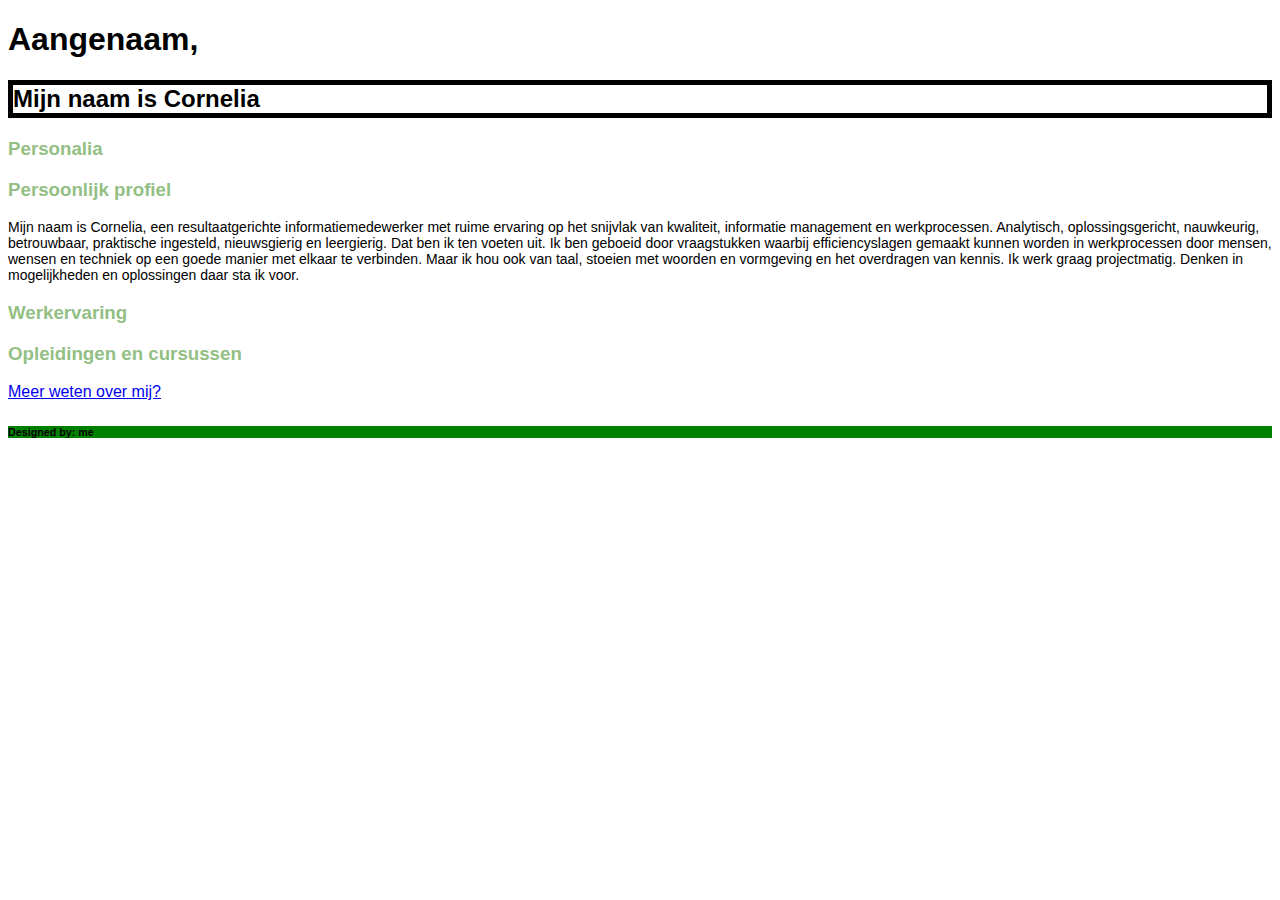
<file: index.html>
<!DOCTYPE html>
<html>

<head>
  <link rel="stylesheet" type="text/css" href="styles.css">
  <title> Heb je even voor mij? </title>
</head>

<body>
  <h1>Aangenaam,</h1>
  <h2 class="black-border">Mijn naam is Cornelia</h2>
  <h3>Personalia</h3>
  <h3>Persoonlijk profiel</h3>
  <p>Mijn naam is Cornelia, een resultaatgerichte informatiemedewerker met ruime ervaring op het snijvlak van kwaliteit,
    informatie management en werkprocessen. Analytisch, oplossingsgericht, nauwkeurig, betrouwbaar, praktische
    ingesteld, nieuwsgierig en leergierig. Dat ben ik ten voeten uit. Ik ben geboeid door vraagstukken waarbij
    efficiencyslagen gemaakt kunnen worden in werkprocessen door mensen, wensen en techniek op een goede manier met
    elkaar te verbinden. Maar ik hou ook van taal, stoeien met woorden en vormgeving en het overdragen van kennis. Ik
    werk graag projectmatig. Denken in mogelijkheden en oplossingen daar sta ik voor.</p>
  <h3>Werkervaring</h3>
  <h3>Opleidingen en cursussen</h3>

  <a href="about.html">Meer weten over mij?</a>

</body>
<footer>
  <h6 id="green-background">Designed by: me</h6>
</footer>

</html>
</file>
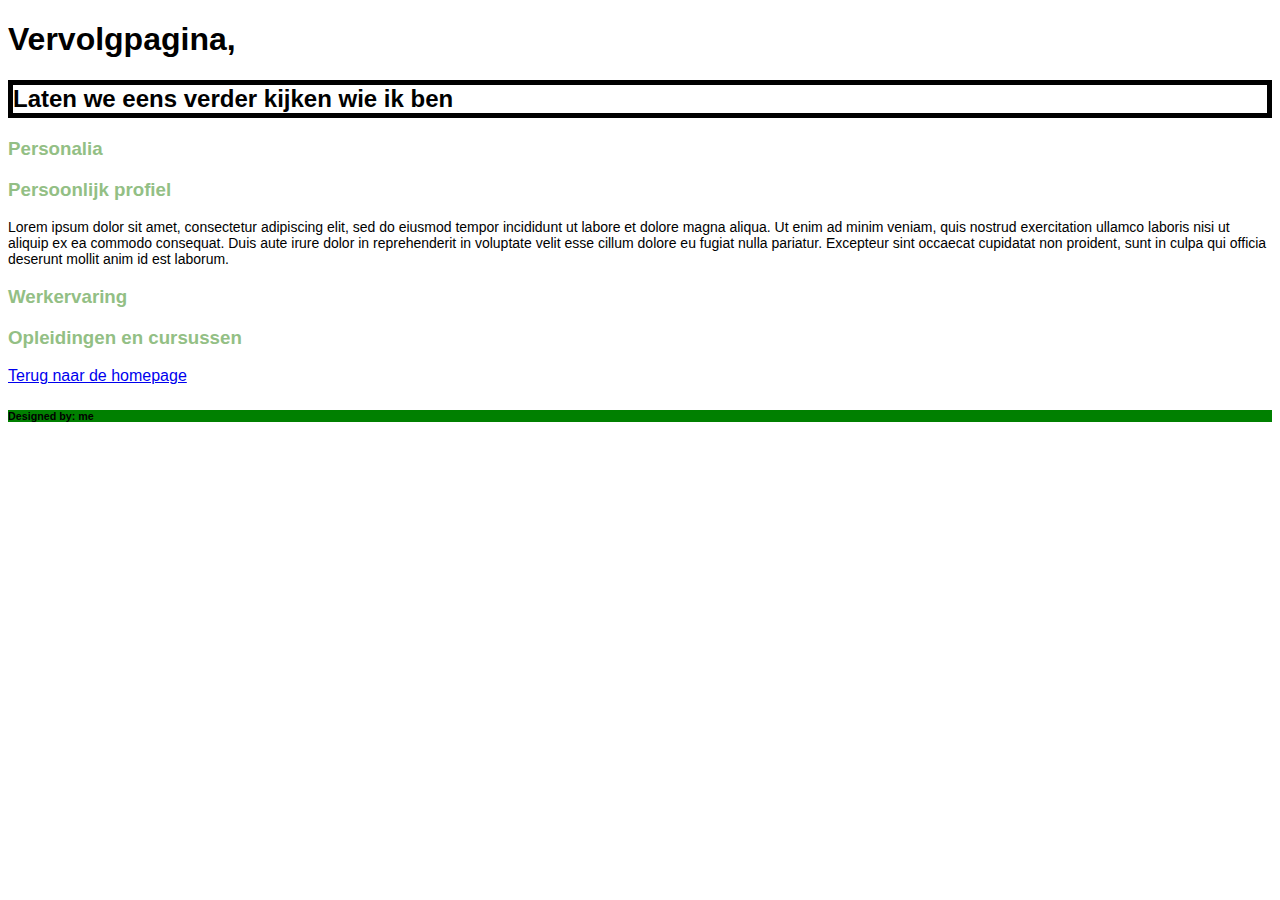
<file: about.html>
<!DOCTYPE html>
<html>

<head>
  <link rel="stylesheet" type="text/css" href="styles.css">
  <title> Heb je even voor mij? </title>
</head>

<body>
  <h1>Vervolgpagina,</h1>
  <h2 class="black-border">Laten we eens verder kijken wie ik ben</h2>
  <h3>Personalia</h3>
  <h3>Persoonlijk profiel</h3>
  <p>Lorem ipsum dolor sit amet, consectetur adipiscing elit, sed do eiusmod tempor incididunt ut labore et dolore magna
    aliqua. Ut enim ad minim veniam, quis nostrud exercitation ullamco laboris nisi ut aliquip ex ea commodo consequat.
    Duis aute irure dolor in reprehenderit in voluptate velit esse cillum dolore eu fugiat nulla pariatur. Excepteur
    sint occaecat cupidatat non proident, sunt in culpa qui officia deserunt mollit anim id est laborum.</p>
  <h3>Werkervaring</h3>
  <h3>Opleidingen en cursussen</h3>

  <a href="index.html">Terug naar de homepage</a>

</body>
<footer>
  <h6 id="green-background">Designed by: me</h6>
</footer>

</html>
</file>
<file: styles.css>
body{
    font-family: Arial, Helvetica, sans-serif;
    line-height: 1.6 em;
}
h3{
    color: #93bf85
}
p {
    font-size: 14px;
}
.black-border {
    border: 5px solid black;
}
#green-background {
    background-color: green;
}
</file>
